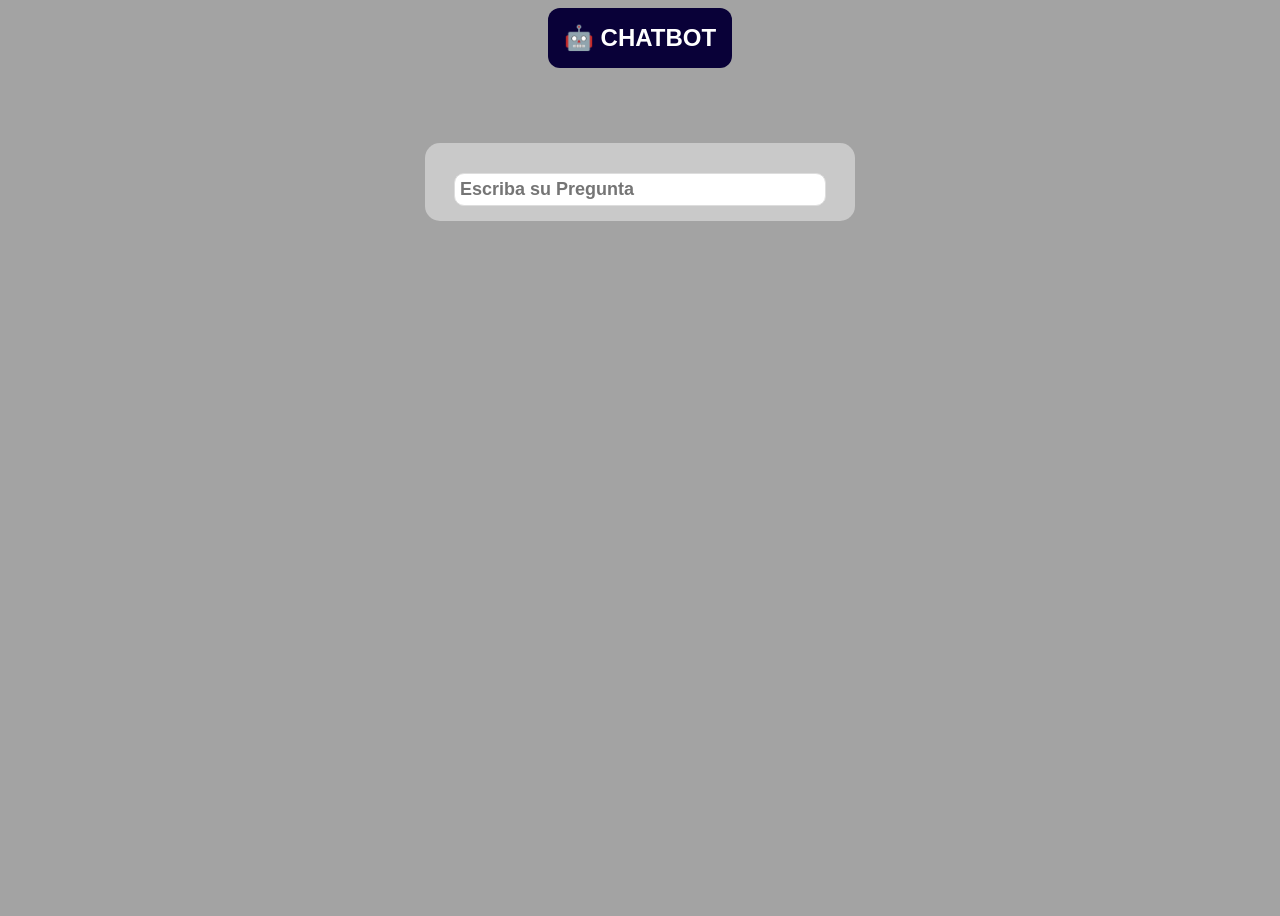
<file: mision2/chatv3/templates/index.html>
<!DOCTYPE html>
<html lang="es">

<head>
    <meta charset="UTF-8">
    <meta name="viewport" content="width=device-width, initial-scale=1.0">
    <title>ChatBot Inteligente</title>

    <style>
        body {
            font-family: Arial, Helvetica, sans-serif;
            background: rgb(163, 163, 163);
            display: flex;
            flex-direction: column;
            align-items: center;
            height: 100vh;           
        }

        #areaTitulo {
            position: fixed;
            z-index: 1000;
            background-color: #090138;
            border-radius: 12px;
            padding: 10px;
            color: #ffffff;
        }

        #tituloChatbot {
            text-align: center;
            margin: 6px;
        }

        #chatbot {
            margin-top: 15vh;
            background: rgb(201, 201, 201);
            width: 400px;
            border-radius: 15px;
            box-shadow: 0, 4px, 10px rgba(0, 0, 0, 0.1);
            padding: 15px;
            display: flex;
            flex-direction: column;
            justify-content: center;
        }

        #chatForm {
            display: flex;
            justify-content: center;
        }

        #messages {
            flex-grow: 1;
            overflow-y: auto;
            margin-bottom: 15px;
        }

        .msg {
            margin: 4px 0;
            padding: 3px;
        }

        .user {
            text-align: right;
            color: rgb(0, 0, 0);
            background-color: rgb(74, 255, 104);
        }

        .bot {
            text-align: left;
            color: rgb(0, 0, 0);
            background-color: rgb(79, 82, 255);
        }

        input[type="text"] {
           width: 90%;
           padding: 5px;
           border: 1px solid #ddd;
           border-radius: 10px;
           outline: none;
           justify-content: center;
           font-size: 18px;
           font-weight: bold;
        }
    </style>

</head>

<body>
    <div id="areaTitulo">
        <h2 id="tituloChatbot">🤖 CHATBOT</h2>
    </div>
    <div id="chatbot">
        <div id="messages"></div>
        <form id="chatForm">
            <input type="text" id="userInput" placeholder="Escriba su Pregunta" 
                autocomplete="off">
        </form>
    </div>

    <script>
        const form = document.getElementById("chatForm");
        const messages = document.getElementById("messages");
        const input = document.getElementById("userInput");
        form.addEventListener("submit", async (e) => {
            e.preventDefault();
            const text = input.value.trim();
            if(!text) return;
            messages.innerHTML += `<div class="msg user">Tú: ${text}</div>`
            input.value = "";
            const response = await fetch("/chat", {
                method:"POST",
                headers: {"Content-Type": "application/x-www-form-urlencoded"},
                body:`message=${encodeURIComponent(text)}`
            });
            const data = await response.json();        
            messages.innerHTML += `<div class="msg bot">Bot: ${data.response}</div>`;
            messages.scrollTop = messages.scrollHeight;

        });
    </script>

</body>

</html>
</file>
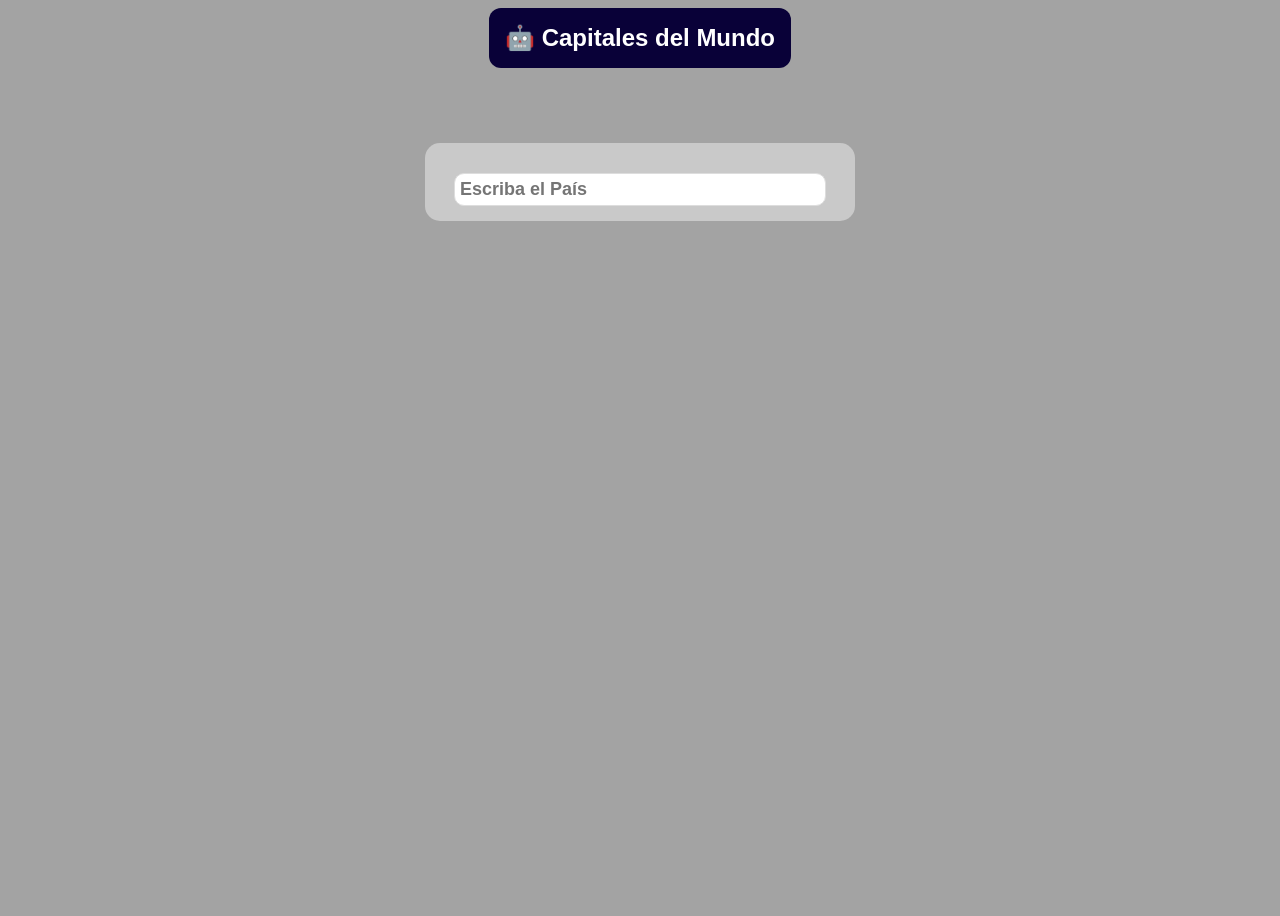
<file: mision2/chatv3/templates/index copy.html>
<!DOCTYPE html>
<html lang="es">

<head>
    <meta charset="UTF-8">
    <meta name="viewport" content="width=device-width, initial-scale=1.0">
    <title>ChatBot Inteligente</title>

    <style>
        body {
            font-family: Arial, Helvetica, sans-serif;
            background: rgb(163, 163, 163);
            display: flex;
            flex-direction: column;
            align-items: center;
            height: 100vh;           
        }

        #areaTitulo {
            position: fixed;
            z-index: 1000;
            background-color: #090138;
            border-radius: 12px;
            padding: 10px;
            color: #ffffff;
        }

        #tituloChatbot {
            text-align: center;
            margin: 6px;
        }

        #chatbot {
            margin-top: 15vh;
            background: rgb(201, 201, 201);
            width: 400px;
            border-radius: 15px;
            box-shadow: 0, 4px, 10px rgba(0, 0, 0, 0.1);
            padding: 15px;
            display: flex;
            flex-direction: column;
            justify-content: center;
        }

        #chatForm {
            display: flex;
            justify-content: center;
        }

        #messages {
            flex-grow: 1;
            overflow-y: auto;
            margin-bottom: 15px;
        }

        .msg {
            margin: 4px 0;
            padding: 3px;
        }

        .user {
            text-align: right;
            color: rgb(0, 0, 0);
            background-color: rgb(74, 255, 104);
        }

        .bot {
            text-align: left;
            color: rgb(0, 0, 0);
            background-color: rgb(79, 82, 255);
        }

        input[type="text"] {
           width: 90%;
           padding: 5px;
           border: 1px solid #ddd;
           border-radius: 10px;
           outline: none;
           justify-content: center;
           font-size: 18px;
           font-weight: bold;
        }
    </style>

</head>

<body>
    <div id="areaTitulo">
        <h2 id="tituloChatbot">🤖 Capitales del Mundo</h2>
    </div>
    <div id="chatbot">
        <div id="messages"></div>
        <form id="chatForm">
            <input type="text" id="userInput" placeholder="Escriba el País" 
                autocomplete="off">
        </form>
    </div>

    <script>
        const form = document.getElementById("chatForm");
        const messages = document.getElementById("messages");
        const input = document.getElementById("userInput");
        form.addEventListener("submit", async (e) => {
            e.preventDefault();
            const text = input.value.trim();
            if(!text) return;
            messages.innerHTML += `<div class="msg user">Tú: ${text}</div>`
            input.value = "";
            const response = await fetch("/chat", {
                method:"POST",
                headers: {"Content-Type": "application/x-www-form-urlencoded"},
                body:`message=${encodeURIComponent(text)}`
            });
            const data = await response.json();        
            messages.innerHTML += `<div class="msg bot">Bot: ${data.response}</div>`;
            messages.scrollTop = messages.scrollHeight;

        });
    </script>

</body>

</html>
</file>
